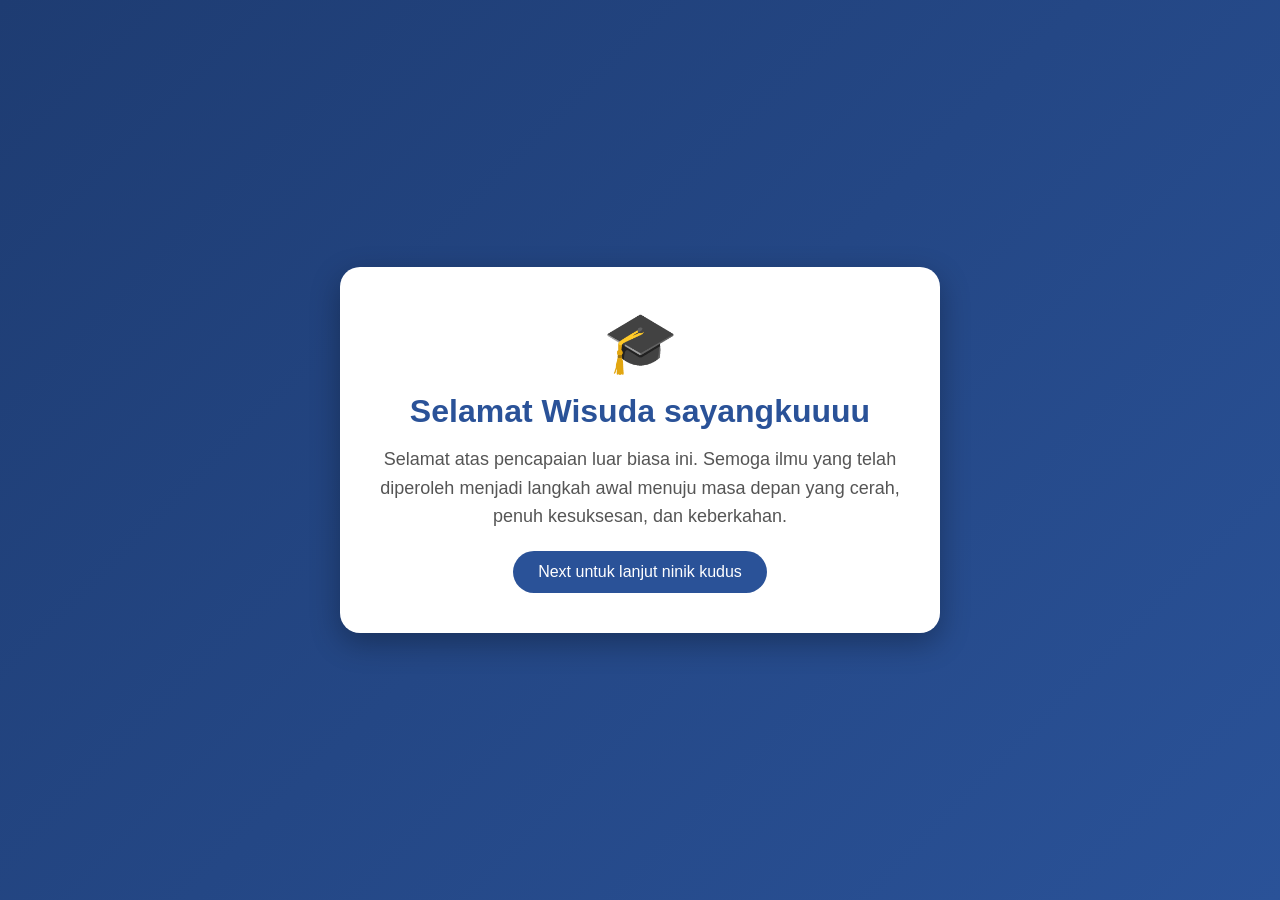
<file: index.html>
<!DOCTYPE html>
<html lang="id">
<head>
    <meta charset="UTF-8">
    <meta name="viewport" content="width=device-width, initial-scale=1.0">
    <title>Selamat Wisuda</title>
    <link rel="stylesheet" href="style.css">
</head>
<body>

    <div class="card">
        <div class="emoji">🎓</div>
        <h1>Selamat Wisuda sayangkuuuu</h1>
        <p>
            Selamat atas pencapaian luar biasa ini.
            Semoga ilmu yang telah diperoleh menjadi
            langkah awal menuju masa depan yang cerah,
            penuh kesuksesan, dan keberkahan.
        </p>

        <button class="btn" onclick="next()">
            Next untuk lanjut ninik kudus
        </button>
    </div>

    <script src="script.js"></script>

</body>
</html>
</file>
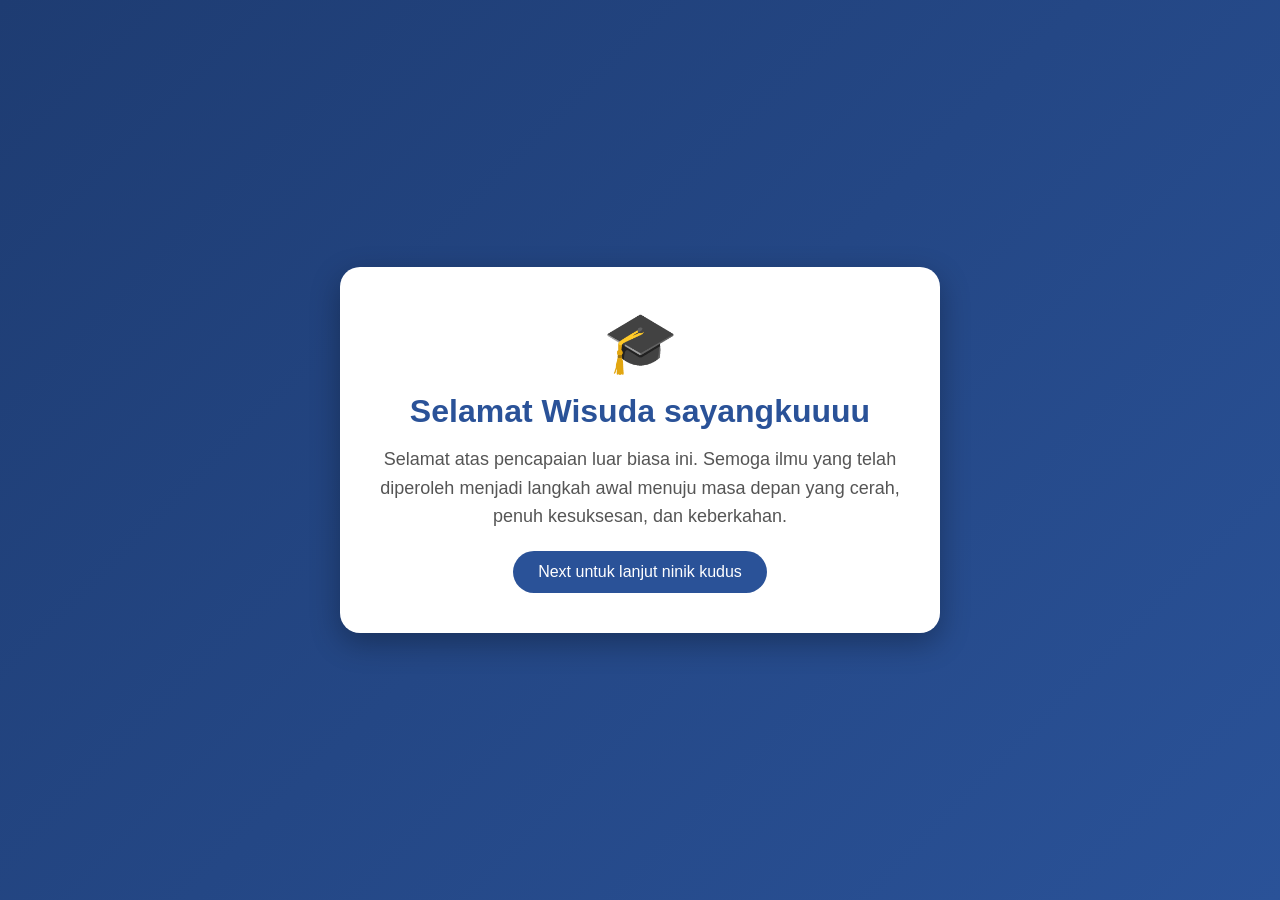
<file: home.html>
<!DOCTYPE html>
<html lang="id">
<head>
    <meta charset="UTF-8">
    <meta name="viewport" content="width=device-width, initial-scale=1.0">
    <title>Selamat Wisuda</title>
    <link rel="stylesheet" href="style.css">
</head>
<body>

    <div class="card">
        <div class="emoji">🎓</div>
        <h1>Selamat Wisuda sayangkuuuu</h1>
        <p>
            Selamat atas pencapaian luar biasa ini.
            Semoga ilmu yang telah diperoleh menjadi
            langkah awal menuju masa depan yang cerah,
            penuh kesuksesan, dan keberkahan.
        </p>

        <button class="btn" onclick="next()">
            Next untuk lanjut ninik kudus
        </button>
    </div>

    <script src="js.js"></script>

</body>
</html>
</file>
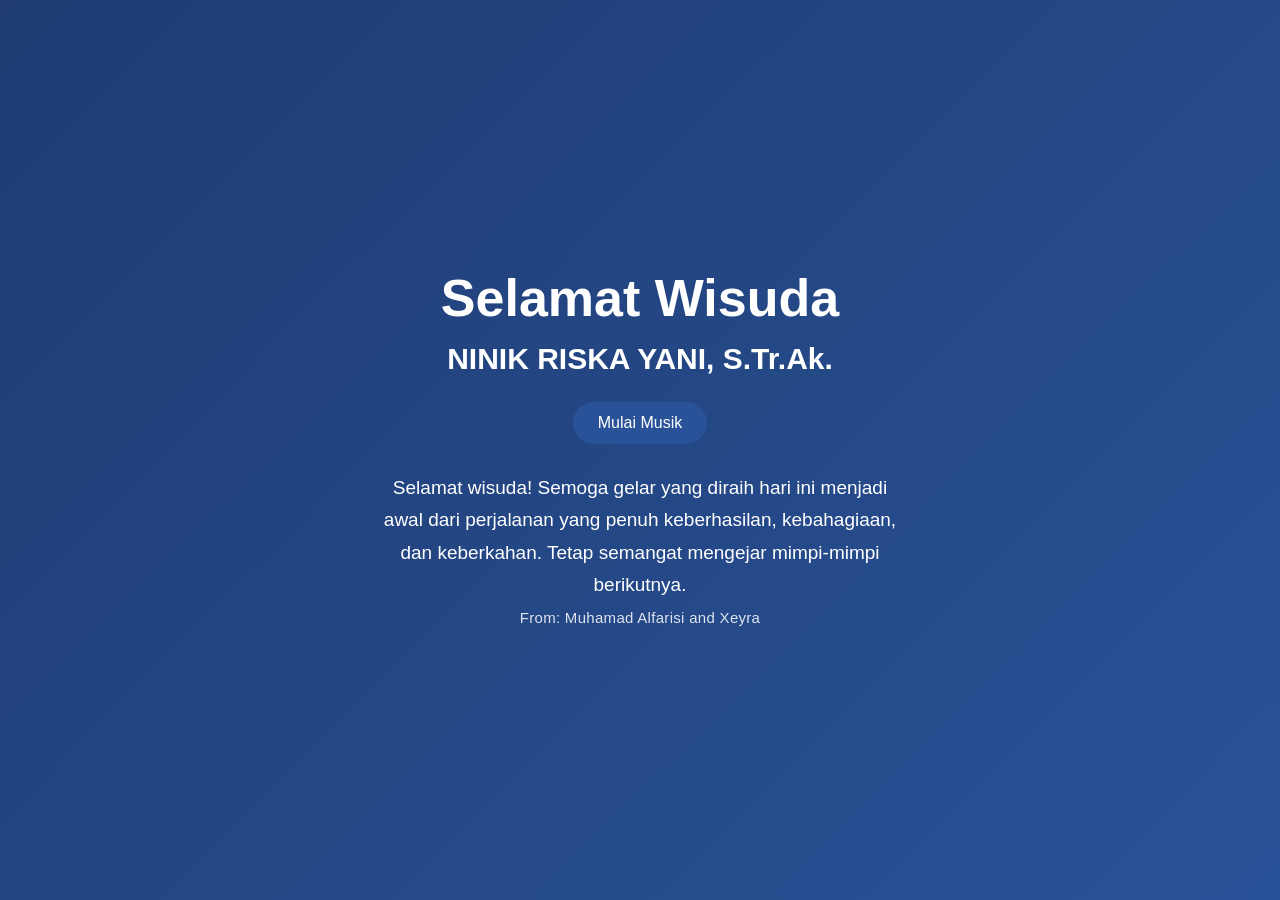
<file: ucapan.html>
<!DOCTYPE html>
<html lang="id">
<head>
    <meta charset="UTF-8">
    <meta name="viewport" content="width=device-width, initial-scale=1.0">
    <title>Selamat Wisuda</title>
    <link rel="stylesheet" href="style.css">
</head>
<body>
    <div class="container">
    <div class="center-content">

    <h1 class="judul">Selamat Wisuda</h1>

    <h2 class="nama">NINIK RISKA YANI, S.Tr.Ak.</h2>

    <button id="playBtn" class="btn" onclick="mulaiMusik()"
    >Mulai Musik</button>

    <p class="pesan">
        Selamat wisuda! Semoga gelar yang diraih
        hari ini menjadi awal dari perjalanan yang 
        penuh keberhasilan, kebahagiaan, dan keberkahan.
        Tetap semangat mengejar mimpi-mimpi berikutnya.
    </p>
    <p class="pesan1">
        From: Muhamad Alfarisi and Xeyra
    </p>

    </div>

    <audio id="musikWisuda" loop preload="auto">
        <source src="TS MegaMix.mp3" type="audio/mpeg">
    </audio>

    <script src="script.js"></script>

    </div>

</body>
</html>
</file>
<file: style.css>
*{
	margin:0;
	padding:0;
	box-sizing:border-box;
	font-family: Arial, sans-serif;
}

body{
	height:100vh;
	display:flex;
	justify-content:center;
	align-items:center;
	background:linear-gradient(135deg,#1e3c72,#2a5298);
	overflow:hidden;
}

.card{
	background:white;
	padding:40px;
	border-radius:20px;
	text-align:center;
	box-shadow:0 10px 30px rgba(0,0,0,0.3);
	animation:muncul 1.5s ease;
	max-width:600px;
}

h1{
	color:#2a5298;
	margin-bottom:15px;
}

p{
	font-size:18px;
	color:#555;
	line-height:1.6;
}

.btn{
	margin-top:20px;
	padding:12px 25px;
	border:none;
	background:#2a5298;
	color:white;
	border-radius:30px;
	cursor:pointer;
	font-size:16px;
}

.btn:hover{
	background:#214485;
}

@keyframes muncul{
	from{
		opacity:0;
		transform:translateY(50px);
	}
	to{
		opacity:1;
		transform:translateY(0);
	}
}

.emoji{
	font-size:60px;
	margin-bottom:15px;
}

.foto{
    position:absolute;
    width:90px;
    height:90px;
    object-fit:cover;
    border-radius:15px;
    opacity:0;
    animation:muncul 1s forwards;
}

@keyframes muncul{
    from{
        opacity:0;
        transform:scale(0.8);
    }
    to{
        opacity:1;
        transform:scale(1);
    }
}

.container,
.container1{
    position:relative;
	width:100vw;
	height:100vh;
}

#playBtn{
	position:static;
	display:block;
	margin:24px auto 28px;
	transform:none;
	z-index:2;
}

.center-content{
    position:fixed;
    top:50%;
    left:50%;
    transform:translate(-50%,-50%);
	width:min(90vw, 620px);
	padding:32px 28px;
    text-align:center;
	z-index:1;
}

.judul{
    color:white;
	font-size:clamp(34px, 6vw, 52px);
	line-height:1.1;
	margin-bottom:12px;
}

.nama{
    color:white;
	font-size:clamp(19px, 3vw, 30px);
	line-height:1.3;
	margin-bottom:0;
}

.pesan{
    color:white;
	margin:0 auto;
	max-width:520px;
	font-size:clamp(16px, 2vw, 19px);
	line-height:1.7;
}

.pesan1{
    color: white;
	margin-top:5px;
	font-size:15px;
	letter-spacing:.3px;
	opacity:.85;
}

@media (max-width: 768px){

    .foto{
        width:55px !important;
        height:55px !important;
    }

    .judul{
        font-size:28px;
    }

    .nama{
        font-size:20px;
    }

    #playBtn{
        padding:12px 24px;
        font-size:16px;
    }

}
</file>
